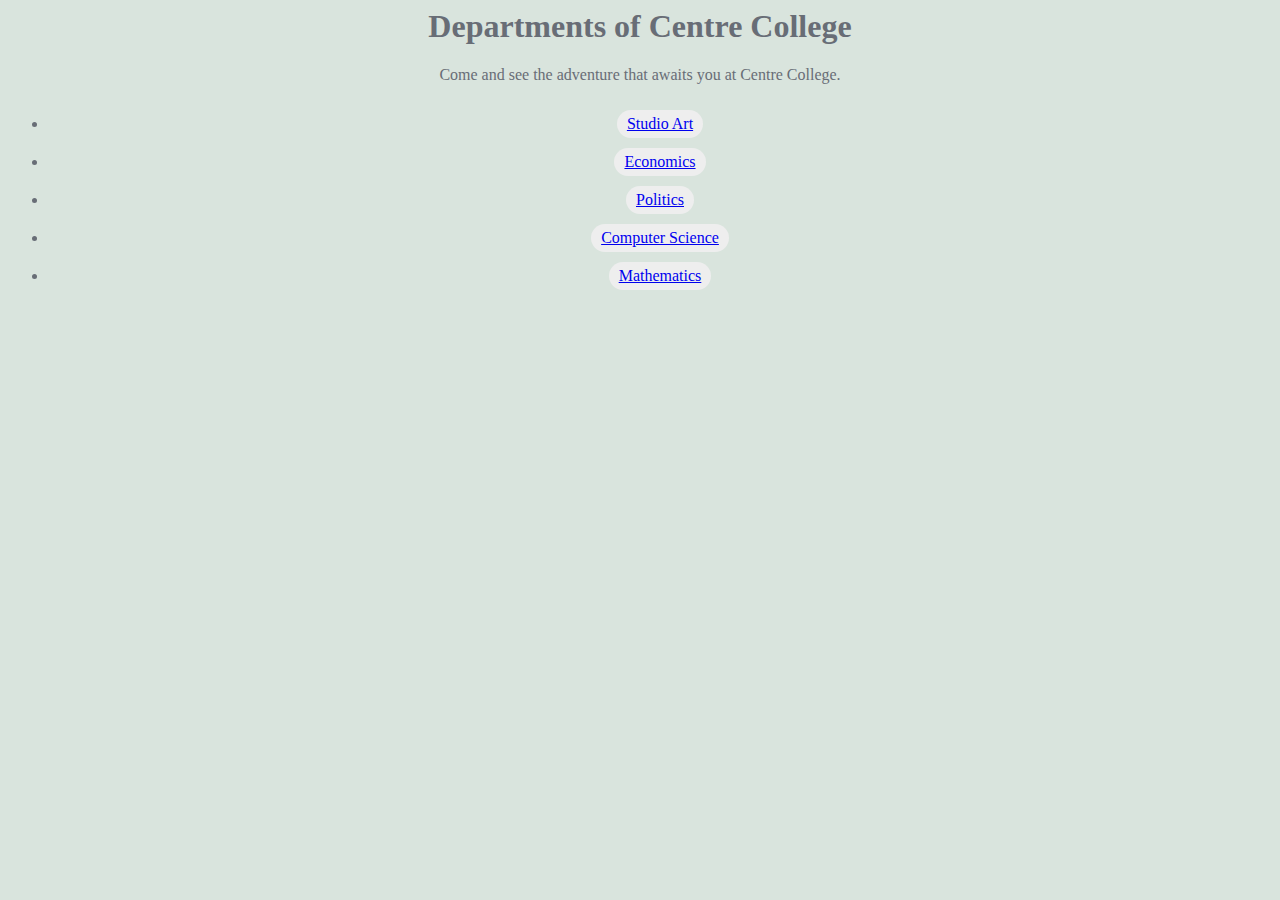
<file: SiteA/index.html>
<html>
  <head>
    <title>Departmental Page</title>
    <link rel="stylesheet" href="css/siteA.css">
  </head>
  <body id="landing">
    <h1>Departments of Centre College</h1>
    
    <p>Come and see the adventure that awaits you at Centre College.</p>
    
    <ul class="navigation">
    <li><a href="DivI/studioArt.html">Studio Art</a></li>
      <li><a href="DivII/Economics.html">Economics</a></li>
      <li><a href="DivII/Politics.html">Politics</a></li>
      <li><a href="DivIII/ComputerScience.html">Computer Science</a></li>
      <li><a href="DivIII/Mathematics.html">Mathematics</a></li>
    </ul>
  </body>
</html>
</file>
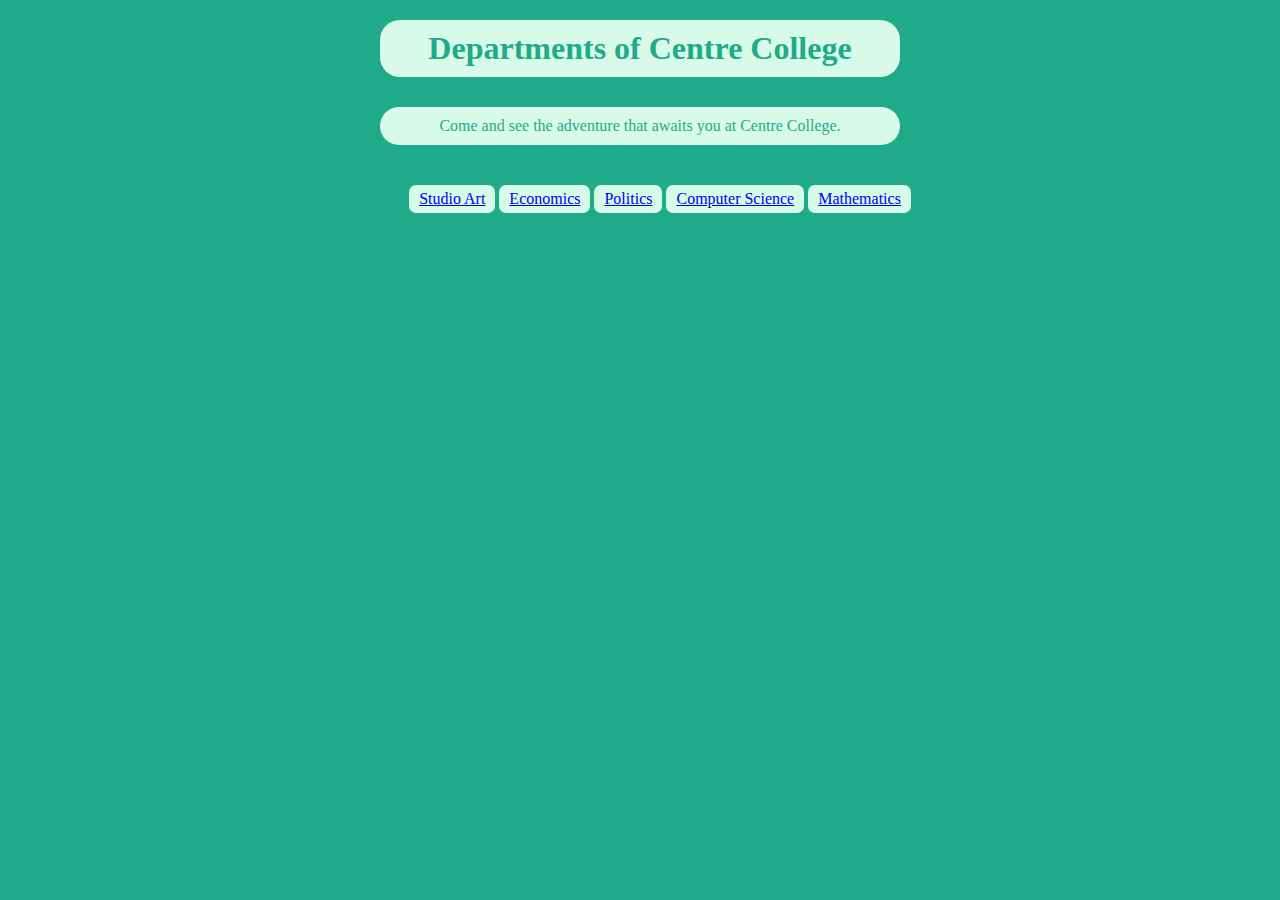
<file: SiteB/index.html>
<html>
  <head>
    <title>Departmental Page</title>
    <link rel="stylesheet" href="css/siteB.css">
  </head>
  <body id="landing">
    <h1>Departments of Centre College</h1>
    
    <p>Come and see the adventure that awaits you at Centre College.</p>
    
    <ul class="navigation">
    <li><a href="DivI/studioArt.html">Studio Art</a></li>
      <li><a href="DivII/Economics.html">Economics</a></li>
      <li><a href="DivII/Politics.html">Politics</a></li>
      <li><a href="DivIII/ComputerScience.html">Computer Science</a></li>
      <li><a href="DivIII/Mathematics.html">Mathematics</a></li>
    </ul>
  </body>
</html>
</file>
<file: SiteA/css/siteA.css>
body {
    text-align: center;
    color: #686d76;
    background-color: #d9e4dd;
}

table {
    margin: 0 auto;
     background-color: #eeeeee;
}

img {
    width: 100px;
}

a {
    display: inline-block;
    margin-top: 10px;
    border-radius: 20px;
    padding: 5px 10px;
    background-color: #eeeeee;
}
</file>
<file: SiteB/css/siteB.css>
body {
    color: #1fab89;
    background-color: #1fab89;
    text-align: center;
}

table {
    margin: 0 auto;
    background-color: #d7fbe8;
    border-radius: 20px;
    padding: 20px;
    color: #1fab89;
}

img {
    width: 75px;
}

a {
    display: inline-block;
    margin-top: 10px;
    border-radius: 7px;
    padding: 5px 10px;
    background-color: #d7fbe8;
}
.program {
    background-color: #d7fbe8;
    border-radius: 20px;
    display: inlineblock;
    width: 200px;
    margin: 0 auto;
}

p {
    background-color: #d7fbe8;
    border-radius: 20px;
    display: inlineblock;
    width: 500px;
    margin: 30px auto;
    padding: 10px;
}

h1 {
    background-color: #d7fbe8;
    border-radius: 20px;
    display: inlineblock;
    width: 500px;
    margin: 20px auto 0;
    padding: 10px;  
}

li {
    display: inline-block;
}
</file>
